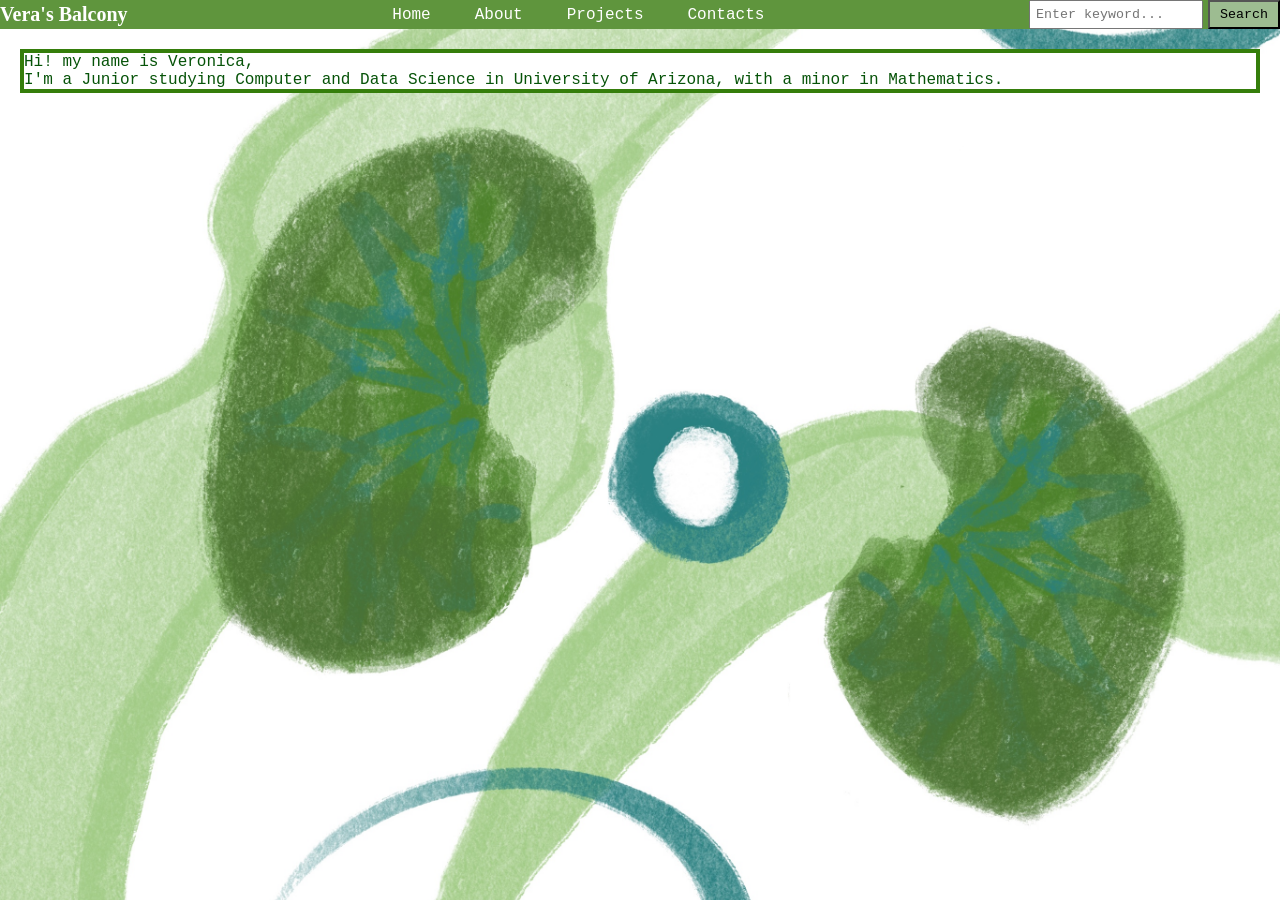
<file: index.html>
<!DOCTYPE html>
<html lang="en">
<head>
    <meta charset="UTF-8">
    <meta name="viewport" content="width=device-width, initial-scale=1.0">
    <title>Veronica's Webpage</title>
    <link rel="stylesheet" href="style.css">
</head>
<body>

<header>
    <nav class="navbar">
        <div class="logo">Vera's Balcony</div>

        <!-- Tabs -->
        <ul class="nav-links">
            <li><a href="#" onclick="showPage('home')">Home</a></li>
            <li><a href="#" onclick="showPage('about')">About</a></li>
            <li><a href="#" onclick="showPage('project')">Projects</a></li>
            <li><a href="#" onclick="showPage('contacts')">Contacts</a></li>
        </ul>

        <!-- Search -->
        <div class="search-box">
            <input type="text" id="searchInput" placeholder="Enter keyword...">
            <button id="searchBtn" onclick="search()">Search</button>
        </div>
    </nav>
</header>

<main>
    <section id="home" class="page"
        <div>
            <p class = "input">Hi! my name is Veronica, <br>
                I'm a Junior studying Computer and Data Science 
                in University of Arizona, with a minor in Mathematics. <br></p>
        </div>
    </section>
    <section id="about" class="page hidden">About me</section>
    <section id="project" class="page hidden">Projects</section>
    <section id="contacts" class="page hidden">Contacts</section>
</main>

<script src="script.js"></script>
</body>
</html>
</file>
<file: style.css>
* {
    margin: 0;
    padding: 0;
    box-sizing: border-box;
    font-family: "Lucida Console", "Courier New", monospace;
}

.navbar {
    display: flex;
    justify-content: space-between;
    align-items: center;
    background-color: #5f953d;
    padding: flex;
}

.logo {
    color: white;
    font-size: 20px;
    font-weight: bold;
    font-family: "Times New Roman", Times, serif;
}

.nav-links {
    list-style: none;
    display: flex;
    gap: 20px;
}

.nav-links li a {
    text-decoration: none;
    color: white;
    padding: 8px 12px;
    transition: 0.3s;
}

/*When the user hovers their mouse over a link inside 
the navigation bar, apply these styles. */
.nav-links li a:hover {
    background-color: #2b501d;
    border-radius: 5px;
}

.search-box {
    display: flex;
    gap: 5px;
}

.search-box input {
    padding: 5px;
}

.search-box button {
    padding: 5px 10px;
    background-color: #9dbc91;
    cursor: pointer;
}

.page {
    padding: 20px;
}

.hidden {
    display: none;
}

body {
  background-image: url("images/background.jpg");
  background-repeat: no-repeat; 
  background-size: cover;      
  background-position: center;  
  background-attachment: fixed; 
}

.input {
  background-color: rgb(255, 255, 255);
  color: #065308;
  border: 4px solid rgb(53, 126, 11);
}

.project-container {
  display: flex;
  flex-direction: column;
  gap: 10px;
  justify-content: space-between;
  align-items: center;
  background-color: rgb(255, 255, 255);
  color: #065308;
  border: 2px solid black;
}

.contact-container {
  display: flex;
  flex-direction: column;
  gap: 10px;
  justify-content: space-between;
  align-items: center;
  background-color: rgb(255, 255, 255);
  color: #065308;
  border: 2px solid black;
}

.aboutme-container {
  display: flex;
  flex-direction: column;
  align-items: center;
  background-color: rgb(255, 255, 255);
  color: #065308;
  border: 2px solid black;
}

#resume {
  display: flex;
  flex-direction: column;
  align-items: center;
  background-color: rgb(255, 255, 255);
  color: #065308;
  border: 2px solid black;
}

#contacts {
    position: fixed;
    bottom: 0;
    left: 0;
    width: 100%;
}

a {
    color: rgb(13, 102, 7);          
    text-decoration: none;  
}
</file>
